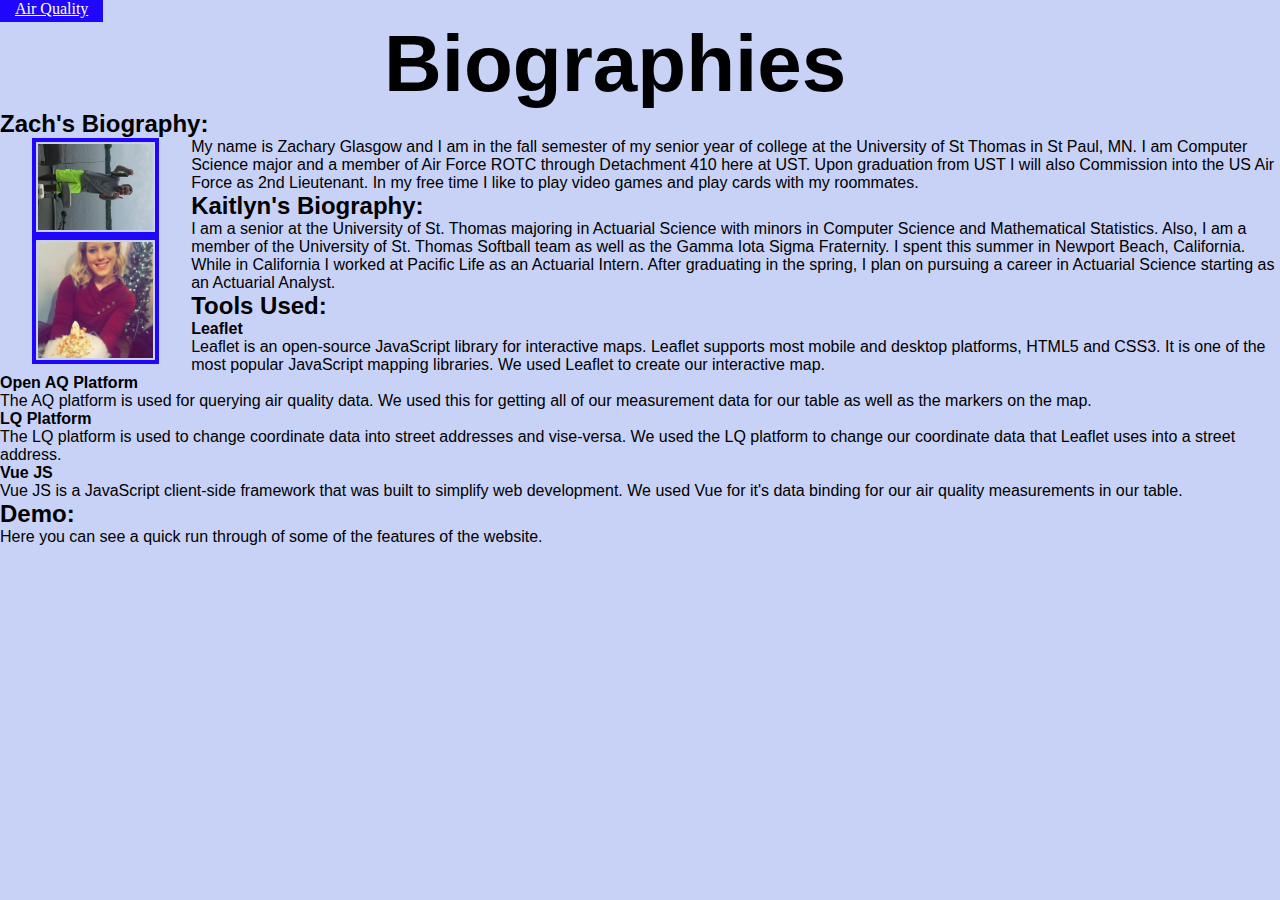
<file: Bio.html>
<!DOCTYPE html>

<html>
	<head>
		<link rel='stylesheet' href='style.css'/>
		<title>Biographies</title>
		<meta charset='utf-8'/>
		<meta name='viewport' content='width=device-width, initial-scale=1'/>
	</head>
	<body>
		<div id='navigation'>
			<ul class='navigation'>
				<li class='navigation'> <a class='navigation' href='index.html' target='_self'>Air Quality</a> </li>
			</ul>
		</div>
		<h1>Biographies</h1>
		<div id='BioZach'>
			<h2>Zach's Biography:</h2>
			<img id='imgZ' src="fish.jpeg" alt='Photo of Zach'/>
			<p>
				My name is Zachary Glasgow and I am in the fall semester of my 
				senior year of college at the University of St Thomas in St Paul, MN.
				I am Computer Science major and a member of Air Force ROTC through
				Detachment 410 here at UST.  Upon graduation from UST I will also 
				Commission into the US Air Force as 2nd Lieutenant. 
				In my free time I like to play video games and play cards with my roommates.
			</p>
		</div>
		<div id='bioKaitlyn'>
			<h2>Kaitlyn's Biography:</h2>
			<img id='imgK' src='Kaitlyn.jpg' alt='Photo of Kaitlyn'/>
			<p id='pK'> I am a senior at the University of St. Thomas majoring in Actuarial Science with minors in Computer Science and Mathematical Statistics. 
				Also, I am a member of the University of St. Thomas Softball team as well as the Gamma Iota Sigma Fraternity. I spent this summer in
				Newport Beach, California. While in California I worked at Pacific Life as an Actuarial Intern. After graduating in the spring, I plan 
				on pursuing a career in Actuarial Science starting as an Actuarial Analyst.
			</p>
		</div>
		<div id='Tools'>
			<h2>Tools Used:</h2>
			<h3>Leaflet</h3>
			<p>Leaflet is an open-source JavaScript library for interactive maps. Leaflet supports most mobile and desktop platforms, HTML5 and CSS3. 
			   It is one of the most popular JavaScript mapping libraries. We used Leaflet to create our interactive map.</p>
			<h3>Open AQ Platform</h3>
			<p>The AQ platform is used for querying air quality data. We used this for getting all of our measurement data for our table as well 
			  as the markers on the map.</p>
			<h3>LQ Platform</h3>
			<p>The LQ platform is used to change coordinate data into street addresses and vise-versa. We used the LQ platform to change our coordinate data that
			  Leaflet uses into a street address.</p>
			<h3>Vue JS</h3>
			<p>Vue JS is a JavaScript client-side framework that was built to simplify web development. We used Vue for it's data binding for our air quality
			  measurements in our table.</p>
		</div>
		<div id='Demo'>
			<h2>Demo:</h2>
			<p> Here you can see a quick run through of some of the features of the website.</p><iframe width="560" height="315" src="https://www.youtube.com/embed/1Fq36uFSLaM" frameborder="0" allow="accelerometer; autoplay; encrypted-media; gyroscope; picture-in-picture" allowfullscreen></iframe>
		</div>
			
	</body>
</html>
</file>
<file: style.css>
*{
	margin: 0px;
}
html{
	font-size:100%;
}
#map{
	position: fixed;
}
h1{
	font: normal bold 5rem Arial;
	margin-left: 30%;
}
h2{
	font: normal bold 1.5rem Arial;
}

h3{
	font: normal bold 1rem Arial;
}	
p{
	font: normal normal 1rem Arial;
}
iframe{
	clear:left;
	float: right;
	margin-right: 17%;
}
table{
	width: 45%;
	border: solid;
	border-width: .1em;
	border-collapse: collapse;
	border-color: black;
}
td, th{
	border-color: black;
	border: solid;
	border-width: .1em;
	border-collapse: collapse;
	
}
.noDots{
	list-style-type: none;
	padding: 0px;
	margin: 0px;
}
#imgK{
	clear: left;
	width: 9%;
	float: left;
	color: #2007fc;
	padding: 2px;
	border: 4px solid #2007fc;
	margin-left: 2.5%;
	margin-right: 2.5%;
}
#imgZ {
	clear: left;
	width: 9%;
	float: left;
	color: #2007fc;
	padding: 2px;
	border: 4px solid #2007fc;
	margin-left: 2.5%;
	margin-right: 2.5%;
}
th {
	color: White;
	border-color:black;
	background-color: #2007fc;
	padding: 5px;
	width: 30%;
}

#navigation {
	width: 100%;
	margin: 0px auto;
	position: relative;
}


.navigation {
	display: inline;
	text-align: center;
	background-color: #2007fc;
	color: white;
	padding: 5px;
}



body{
	background-color: #c8d2f7;
}

.good{
	background-color: green;
}
.moderate{
	background-color: yellow;
}
.unhealthySensitive{
	background-color: orange;
}
.unhealthy{
	background-color: red;
}
.veryUnhealthy{
	background-color: purple;
}
.hazardous{
	background-color: maroon;
}
</file>
